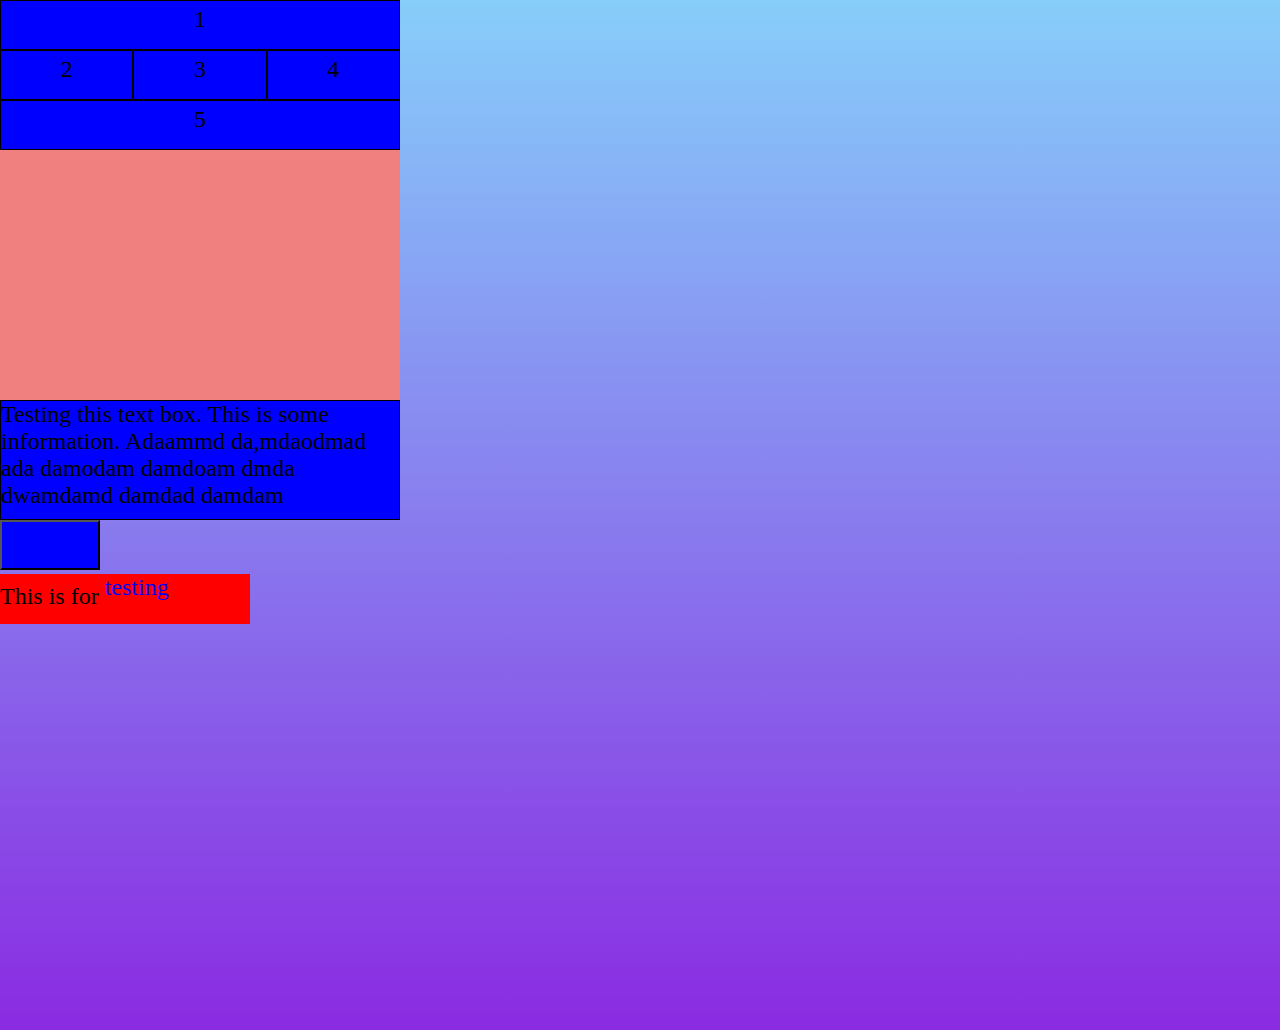
<file: index.html>
<!DOCTYPE html>
<html>
<head>
	<meta charset="utf-8">
	<meta name="viewport" content="width=device-width, initial-scale=1">
	<title>TESTING</title>
	<link rel="stylesheet" type="text/css" href="style.css">
	<script type="text/javascript" src="script.js"></script>
</head>
<body>
	<div class="container">
		<div class="item item-1">1</div>
		<div class="item item-2">2</div>
		<div class="item item-3">3</div>
		<div class="item item-4">4</div>
		<div class="item item-5">5</div>
	</div>

	<div class="textbox">Testing this text box. This is some information. Adaammd da,mdaodmad ada damodam damdoam dmda dwamdamd damdad damdam</div>
	<button class="button" onclick="myFunction()"></button>

	<div class="textboxB">This is for <span class="span">testing</span></div>
	<video src="https://stream2.smg.my/live/tvs_360p878kbs/index.m3u8" width="500px" height="400px"></video>
</body>
</html>
</file>
<file: style.css>
*, *::before, *::after { /* Universal Selector selects all HTML elements. Commonly used for global styling resets.*/
	margin: 0; /* put this here to remove default margin 10px */
	padding: 0; /* put this here to remove default padding 0px */
	box-sizing: border-box; /* this will make container specifically follow the width / height set for container */
}
:root {
	--width-desktop: 600px;
	--width-mobile: 480px;
	--height-min: 600px;
	--main-color: hotpink; /*this is declaring a global variable*/
	--padd-box: 10px;
	--side-margin: 10px;
	--border-design-a: 15px 15px 0px 0px;
	--timing-bounce: cubic-bezier(0,0,0.5,1.5);
}
html {
	background: linear-gradient(lightskyblue, blueviolet);
	background-repeat: no-repeat;
	background-size: cover;
	font-family: calibri;
	font-size: 1.5rem;
	/*padding: var(--padd-box);*/
	width: 100%;
	min-height: 100vh; /*viewport height*/
}
body {
	max-width: var(--width-desktop);
	min-width: var(--width-mobile);
	min-height: var(--height-min);
	/*background-color: lightgray;*/
}

.container {
	width: 400px;
	height: 400px;
	background-color: lightcoral;
	display: flex;
	justify-content: start;
	align-content: flex-start;
	flex-wrap: wrap;
	align-items: center;
	align-content: flex-start;
	/*gap: 10px;*/
}
.item {
	text-align: center;
	line-height: 1.5em;
	background-color: blue;
	border: 1px solid black;
	width: 130px;
	height: 50px;
	flex-grow: 1;
}
.item-1 {
	width: 340px;
}

.textbox {
	border: 1px solid black;
	width: 400px;
	height: 120px;
	background-color: blue;
}

.button {
	background-color: blue;
	width: 100px;
	height: 50px;
}

.textboxB {
	background-color: red;
	width: 250px;
	height: 50px;
}
.span {
	vertical-align: super;
	color: blue;
}
.item:hover .item-1 {
	background-color: white;
	transform: translateY(-50px);
}

/* ---------------------------------------- MOBILE Responsive ---------------------------------------- */
	@media screen and (max-width: 480px) {
		.container {
			display: none;
		}
	}


/* ---------------------------------------- CSS Animation ---------------------------------------- */
	@keyframes anim1 { /*decaring keyframes with from and to*/
		from {}
		to {/* css syntax | css properties */}
	}
	/* Play Animation on hover */
		@keyframes bloop {
			50% { /* 50% is used for looping animation */
				color: black;
				transform: translateY(10px);
				transform: translateX(50px);
			}
		}
		.bloophover {
			width: 400px; height: 100px;
			background-color: white;
			vertical-align: 0px;
			animation: bloop 1s ease-in infinite;
		}

/* ---------------------------------------- SVG Test ---------------------------------------- */
	.svgtest {
		margin: var(--side-margin);
		background-color: white;
		background-image: url("images/circle-heat-svgrepo-com.svg");
		background-position: center;
		background-repeat: no-repeat;
		background-size: 100%; /* (cover[resize background image to COVER entire container] | auto | percentage | px) */
		--width-svg: 250px;
		width: var(--width-svg); /*not necessary to set width because by default it will fill entire container swidth*/
		height: calc(var(--width-svg) * 0.5); /*cannot use auto*/
	}
</file>
